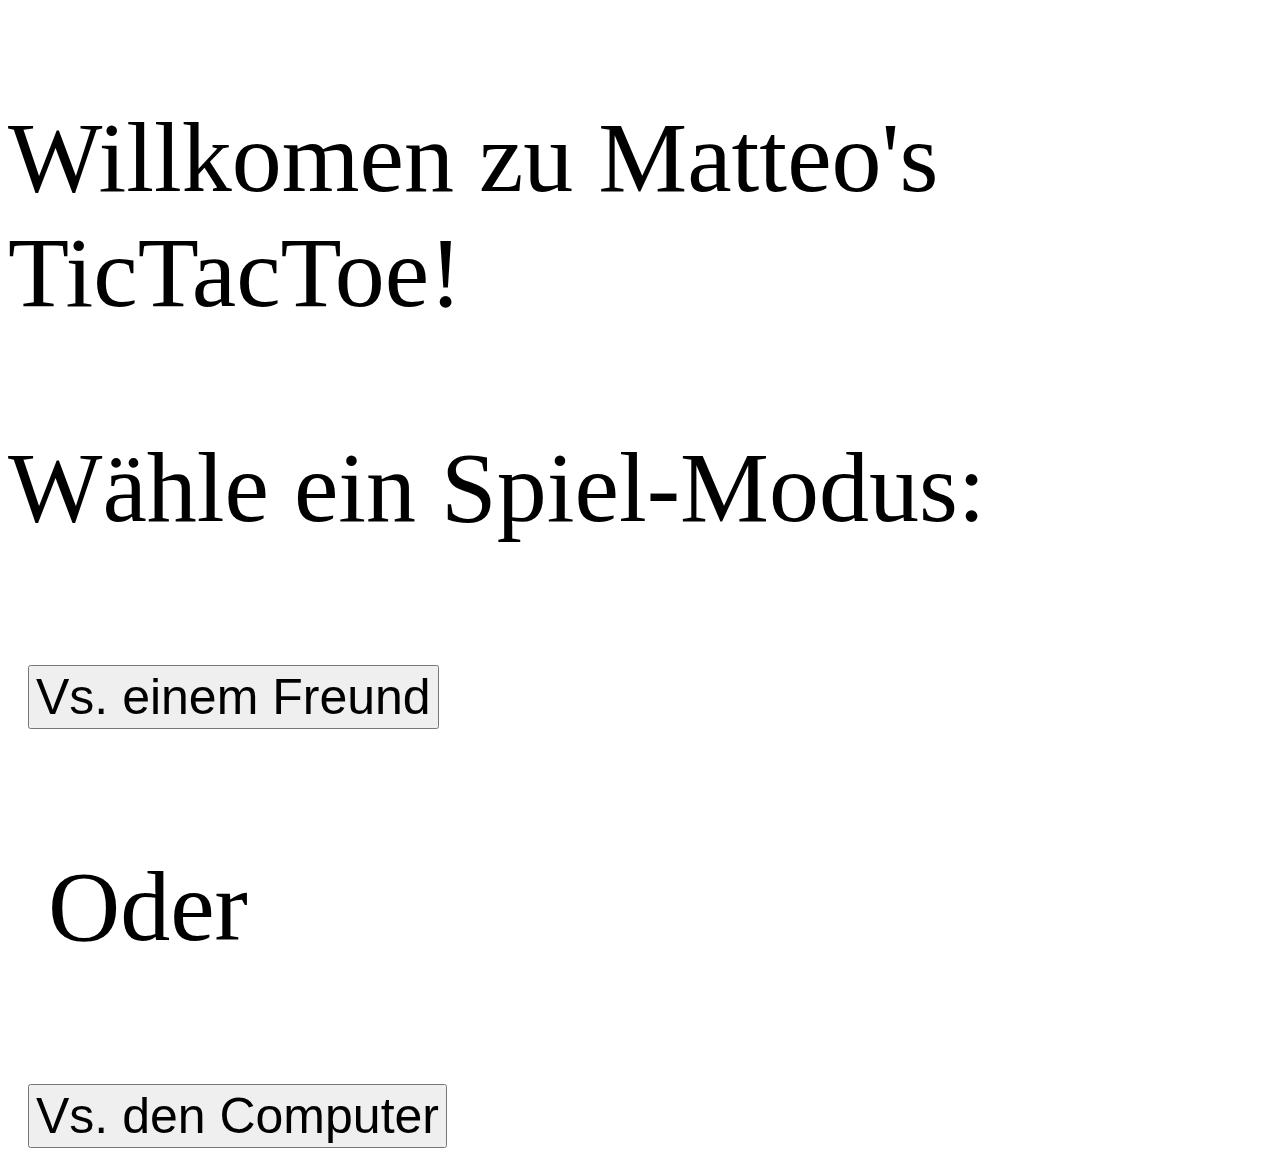
<file: index.html>
<!DOCTYPE html>
<html lang="de">
<head>
    <meta charset="utf-8">
    <meta name="viewport" content="width=device-width, initial-scale=1.0">
    <script src="controller.js" defer></script>
    <link rel="stylesheet" href="style.css">
    <title>TicTacToeGrid</title>
</head>
<p id="WelcomeLabel">Willkomen zu Matteo's TicTacToe!</p>

<p id="ChooseModeLabel">Wähle ein Spiel-Modus:</p>    
<body>
    

    <div id="BtnOwner" class="parent" >
        <div id="Btn1" onclick="changeFieldAndCheckWinner('Btn1')"></div>
        <div id="Btn2" onclick="changeFieldAndCheckWinner('Btn2')"></div>
        <div id="Btn3" onclick="changeFieldAndCheckWinner('Btn3')"></div>
        <div id="Btn4" onclick="changeFieldAndCheckWinner('Btn4')"></div>
        <div id="Btn5" onclick="changeFieldAndCheckWinner('Btn5')"></div>
        <div id="Btn6" onclick="changeFieldAndCheckWinner('Btn6')"></div>
        <div id="Btn7" onclick="changeFieldAndCheckWinner('Btn7')"></div>
        <div id="Btn8" onclick="changeFieldAndCheckWinner('Btn8')"></div>
        <div id="Btn9" onclick="changeFieldAndCheckWinner('Btn9')"></div>
    </div>


    <button id="MitFreundBtn" onclick="normal()">Vs. einem Freund</button>

    <ul><p id="Oder">Oder</p></ul>
    <button id="MitComputerBtn" onclick="comp()">Vs. den Computer</button>


    <p id="WinnerLabel" style="display: none;">Niemand hat gewonnen</p>
    
    

    <button id="restartButton" onclick="restart()" style="display: none;">Restart Game</button>
    <button id="ChangeGameModeBtn" onclick="defaults()" style=" display: none;">Ändere Modus</button> 

</body>
</html>
</file>
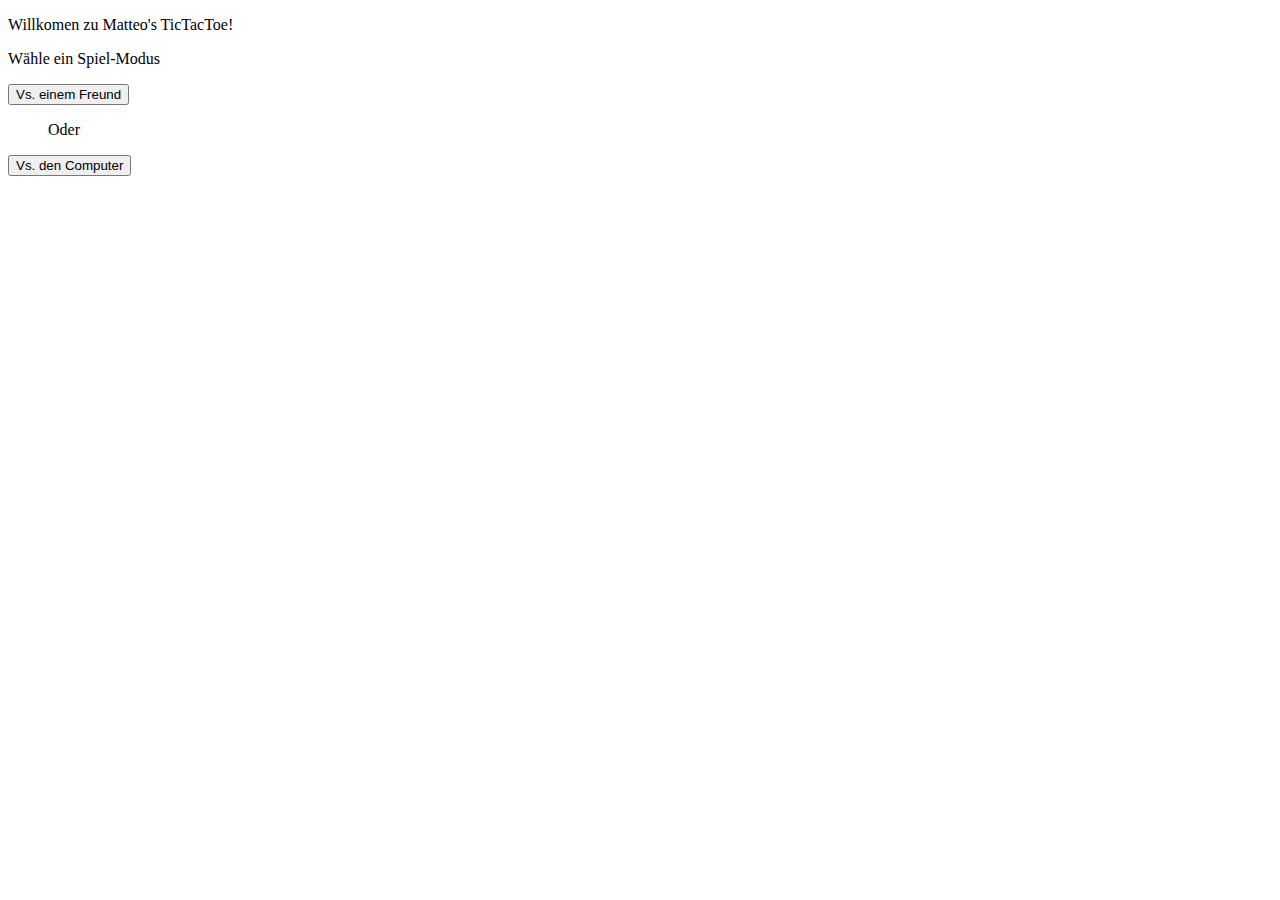
<file: TicTacToe.js/index.html>
<!DOCTYPE html>
<html lang="de">
<head>
    <meta charset="utf-8">
    <meta name="viewport" content="width=device-width, initial-scale=1.0">
    <script src="controller.js" defer></script>
    <title>TicTacToe</title>
</head>
<div id="BtnOnr"></div>

<p id="Welcome">Willkomen zu Matteo's TicTacToe!</p>

<p id="ChooseMode">Wähle ein Spiel-Modus</p>    
<body>
    <ul>
        <button id="Btn1" onclick="changeFieldAndCheckWinner('Btn1')">1</button></li>
        <button id="Btn2" onclick="changeFieldAndCheckWinner('Btn2')">2</button></li>
        <button id="Btn3" onclick="changeFieldAndCheckWinner('Btn3')">3</button></li>
    </ul>

    <button id="MitFreund" onclick="normal()">Vs. einem Freund</button>

    <ul><p id="Oder">Oder</p></ul>
    <button id="MitComputer" onclick="comp()">Vs. den Computer</button>

    <ul>
        <button id="Btn4" onclick="changeFieldAndCheckWinner('Btn4')">4</button>
        <button id="Btn5" onclick="changeFieldAndCheckWinner('Btn5')">5</button>
        <button id="Btn6" onclick="changeFieldAndCheckWinner('Btn6')">6</button>
    </ul>
    <ul>
        <button id="Btn7" onclick="changeFieldAndCheckWinner('Btn7')">7</button>
        <button id="Btn8" onclick="changeFieldAndCheckWinner('Btn8')">8</button>
        <button id="Btn9" onclick="changeFieldAndCheckWinner('Btn9')">9</button>
    </ul>

    <p id="WinnerLabel">Niemand hat gewonnen</p>

    <button id="restartButton" onclick="restart()">Restart Game</button>
    <button id="ChangeGameMode" onclick="defaults()">Ändere Modus</button>
</body>
</html>
</file>
<file: style.css>
.parent{
    display: grid;
    grid-gap: 10px;
    grid-template-columns: 250px 250px 250px;
    grid-template-rows: 250px 250px 250px;
    font-size: 100px;
}

.parent > div{
    padding: 10px;
    background-color: antiquewhite;
    border-radius: 5px;

    display: grid;
    place-items: center;
}

#WinnerLabel, #WelcomeLabel, #ChooseModeLabel, #Oder{
font-size: 100px;
}

button{
font-size: 50px;
margin: 20px;
}
</file>
